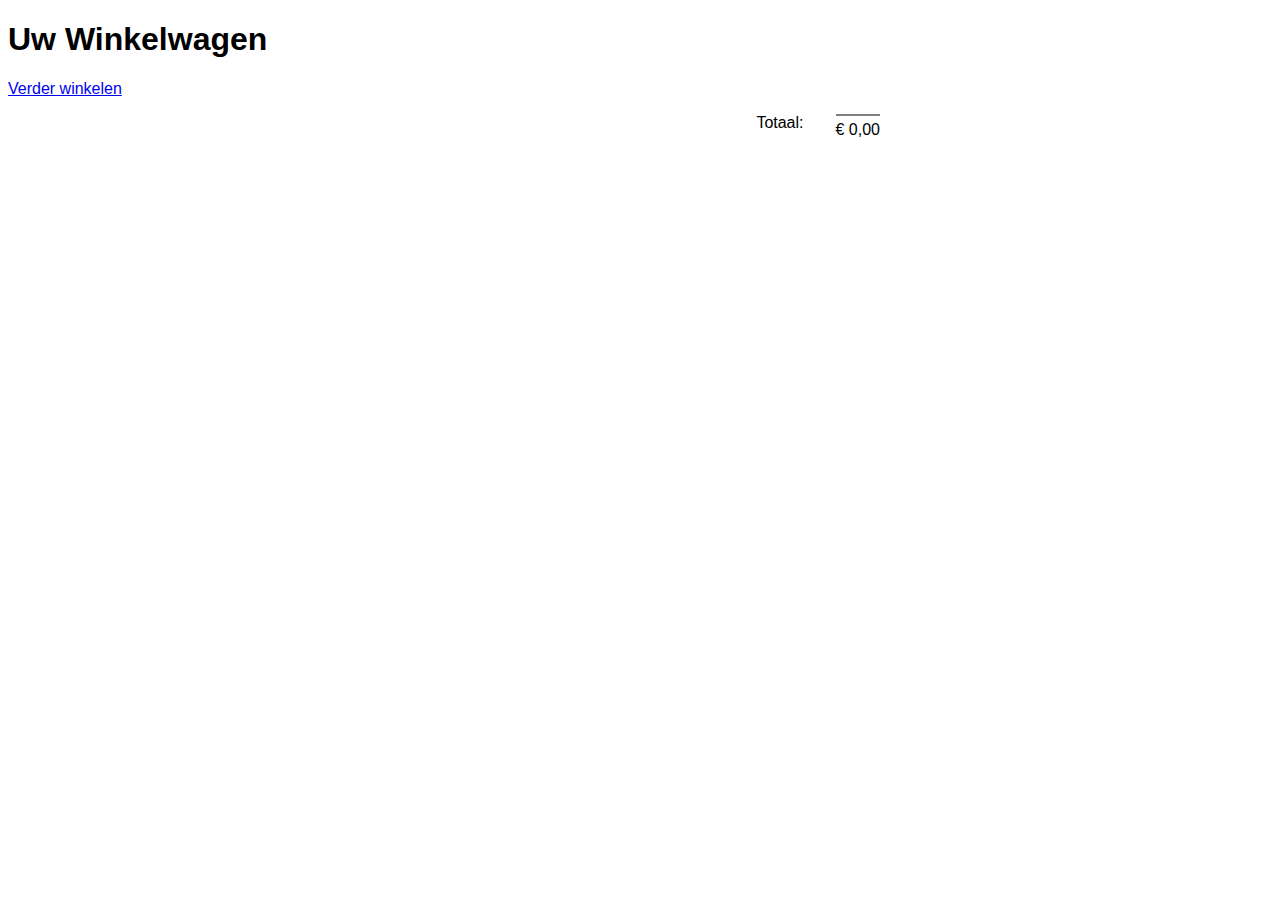
<file: bestelpagina.html>
<!DOCTYPE html>
<html lang="nl">

<head>
  <meta charset="utf-8">
  <title>Bestelpagina | Tin Xian</title>
  <meta name="author" content="Tin Xian Hu">
  <meta name="viewport" content="width=device-width, initial-scale=1">
  <link rel="stylesheet" href="css/style.css">
</head>

<body lang="nl">
  <a href="bestelpagina.html">
    <div class="winkelwagen"><span class="winkelwagen__aantal"></span></div>
  </a>
  <h1>Uw Winkelwagen</h1>
  <p><a href="index.html">Verder winkelen</a></p>

  <div id="bestelling"></div>
  <script src="bestelpagina.js" charset="utf-8"></script>
</body>

</html>
</file>
<file: css/style.css>
body {
  font-family: -apple-system, BlinkMacSystemFont, 'Segoe UI', Roboto, Oxygen, Ubuntu, Cantarell, 'Open Sans', 'Helvetica Neue', sans-serif;
}

.header {
  position: sticky;
  top: 0;
  margin: 0;
  padding: .3em;
  background-color: green;
}

.winkelwagen {
  width: 3em;
  height: 3em;
  background-image: url('https://image.flaticon.com/icons/png/512/34/34627.png');
  background-size: contain;
  float: right;
  margin-right: 3em;
  position: relative;
  cursor: pointer;
}

.winkelwagen__aantal:not(:empty) {
  background: #f00;
  display: inline-block;
  color: #fff;
  position: absolute;
  top: -.5em;
  right: -.9em;
  line-height: .5em;
  padding: .5em;
  border-radius: 50%;
}

.boekSelectie__cover {
  max-width: 100px;
}

.boekSelectie__rij--accent {
  background-color: #def;
}

.boekSelectie__data-cel {
  padding: 1em;
  vertical-align: top;
}

.boekSelectie__data-cel:nth-child(3) {
  padding: 0;
}

/* Layout voor de sections */
.boekSelectie {
  display: grid;
  grid-template-columns: auto 1fr auto;
  grid-gap: 1em;
  margin-bottom: 1em;
}

.boekSelectie:nth-child(even) {
  background-color: #eee;

  .boekSelectie__main {
    display: grid;
    grid-template-rows: auto 1fr auto;
    padding: .5em 0;
  }
}

.boekSelectie__titel {
  margin: 0;
}

.boekSelectie__overig {
  margin: 0;
  font-size: .8em;
  color: #222;
}

.boekSelectie__prijs {
  font-size: 2em;
  padding: .5em;
}

.boekSelectie__button {
  display: block;
  margin: 2em auto;
  background-color: #FEA735;
  transition: 0.3s;
  cursor: pointer;
  color: #fff;
  padding: 1em;
  border-radius: 1em;
  border: none;
}

.boekSelectie__button:hover {
  background-color: #FE7235;
}

/* BestelPagina */

.besteldBoek {
  display: grid;
  grid-template-columns: auto 1fr auto 3em;
  grid-gap: 2em;
  margin-bottom: .5em;
}

.besteldBoek__cover {
  max-width: 50px;
}

.besteldBoek__titel {
  font-weight: normal;
  font-size: 1em;
}

.besteldBoek__verwijder {
  width: 2em;
  height: 2em;
  background-image: url('https://image.flaticon.com/icons/svg/77/77679.svg');
  background-size: cover;
  cursor: pointer;
  border-radius: .3em;
  background-color: transparent;
  transition: background-color 0.3s ease-out;
}

.besteldBoek__verwijder:hover {
  background-color: #f66;
}

.besteldBoek__totaaltekst {
  grid-column: 2;
  text-align: right;
}
.besteldBoek__totaalprijs {
  grid-column: 3;
  border-top: 2px solid grey;
  padding-top: .3em;
}

@media screen and (min-width: 40em) {
  .besteldBoek {
    max-width: 40em;
    margin: 0 auto;

  }
}

@media screen and (min-width: 60em) {
  #uitvoer {
    display: grid;
    grid-template-columns: 1fr 1fr;
    grid-gap: 2em;
  }

  .boekSelectie:nth-child(even) {
    background-color: inherit;
  }

  .boekSelectie:nth-child(4n+1),
  .boekSelectie:nth-child(4n+4) {
    background-color: #eee;
  }
}
</file>
